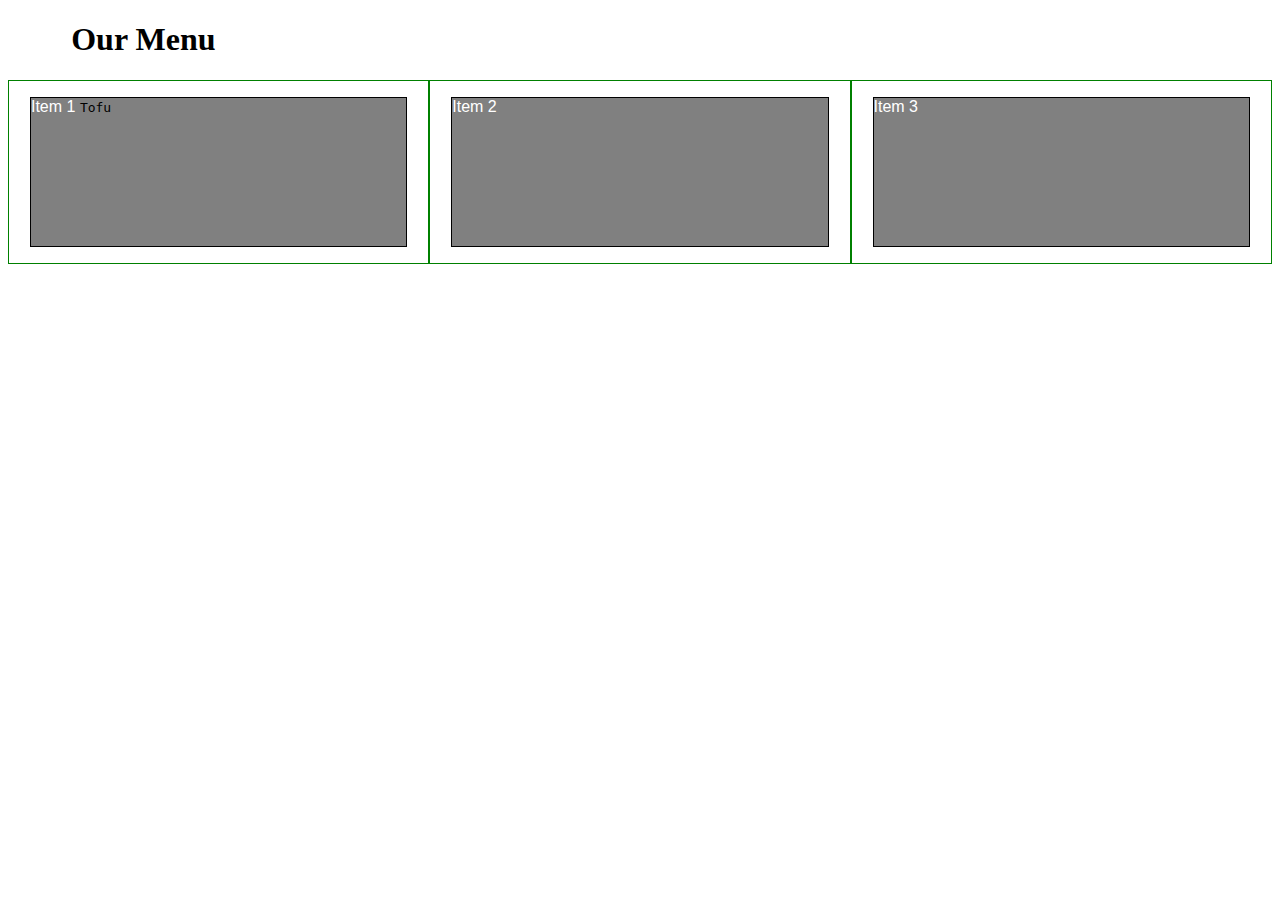
<file: mod2_solution/index.html>
<!DOCTYPE html>

<html>
<head>
<meta charset="utf-8">
<meta name="viewport" content="width=device-width, initial-scale=1">
<link rel="stylesheet" href="css/style.css">
<title>Responsive Layout</title>
</head>
<body>
<h1>Our Menu</h1>

<div class="row">
  <div class="col-lg-4 col-md-6"><p>Item 1
    <TT> Tofu</TT>
    </p></div>
  <div class="col-lg-4 col-md-6"><p>Item 2</p></div>
  <div class="col-lg-4 col-md-12"><p>Item 3</p></div>
</div>

</body>
</html>
</file>
<file: mod2_solution/css/style.css>
/********** Base styles **********/
* {
  box-sizing: border-box;
}
h1 {
  width: 90%;
  margin-right: auto;
  margin-left: auto;
}

p {
  border: 1px solid black;
  background-color: grey;
  width: 90%;
  height: 150px;
  margin-right: auto;
  margin-left: auto;
  font-family: Helvetica;
  color: white;
}
TT{
  color: black;
  
  
}
/* Simple Responsive Framework. */
.row {
  width: 100%;
}

/********** Large devices only **********/
@media (min-width: 1200px) {
  .col-lg-1, .col-lg-2, .col-lg-3, .col-lg-4, .col-lg-5, .col-lg-6, .col-lg-7, .col-lg-8, .col-lg-9, .col-lg-10, .col-lg-11, .col-lg-12 {
    float: left;
    border: 1px solid green;
  }
  .col-lg-1 {
    width: 8.33%;
  }
  .col-lg-2 {
    width: 16.66%;
  }
  .col-lg-3 {
    width: 25%;
  }
  .col-lg-4 {
    width: 33.33%;
  }
  .col-lg-5 {
    width: 41.66%;
  }
  .col-lg-6 {
    width: 50%;
  }
  .col-lg-7 {
    width: 58.33%;
  }
  .col-lg-8 {
    width: 66.66%;
  }
  .col-lg-9 {
    width: 74.99%;
  }
  .col-lg-10 {
    width: 83.33%;
  }
  .col-lg-11 {
    width: 91.66%;
  }
  .col-lg-12 {
    width: 100%;
  }
}

/********** Medium devices only **********/
@media (min-width: 992px) and (max-width: 1199px) {
  .col-md-1, .col-md-2, .col-md-3, .col-md-4, .col-md-5, .col-md-6, .col-md-7, .col-md-8, .col-md-9, .col-md-10, .col-md-11, .col-md-12 {
    float: left;
    border: 1px solid green;
  }
  .col-md-1 {
    width: 8.33%;
  }
  .col-md-2 {
    width: 16.66%;
  }
  .col-md-3 {
    width: 25%;
  }
  .col-md-4 {
    width: 33.33%;
  }
  .col-md-5 {
    width: 41.66%;
  }
  .col-md-6 {
    width: 50%;
  }
  .col-md-7 {
    width: 58.33%;
  }
  .col-md-8 {
    width: 66.66%;
  }
  .col-md-9 {
    width: 74.99%;
  }
  .col-md-10 {
    width: 83.33%;
  }
  .col-md-11 {
    width: 91.66%;
  }
  .col-md-12 {
    width: 100%;
  }
}
</file>
